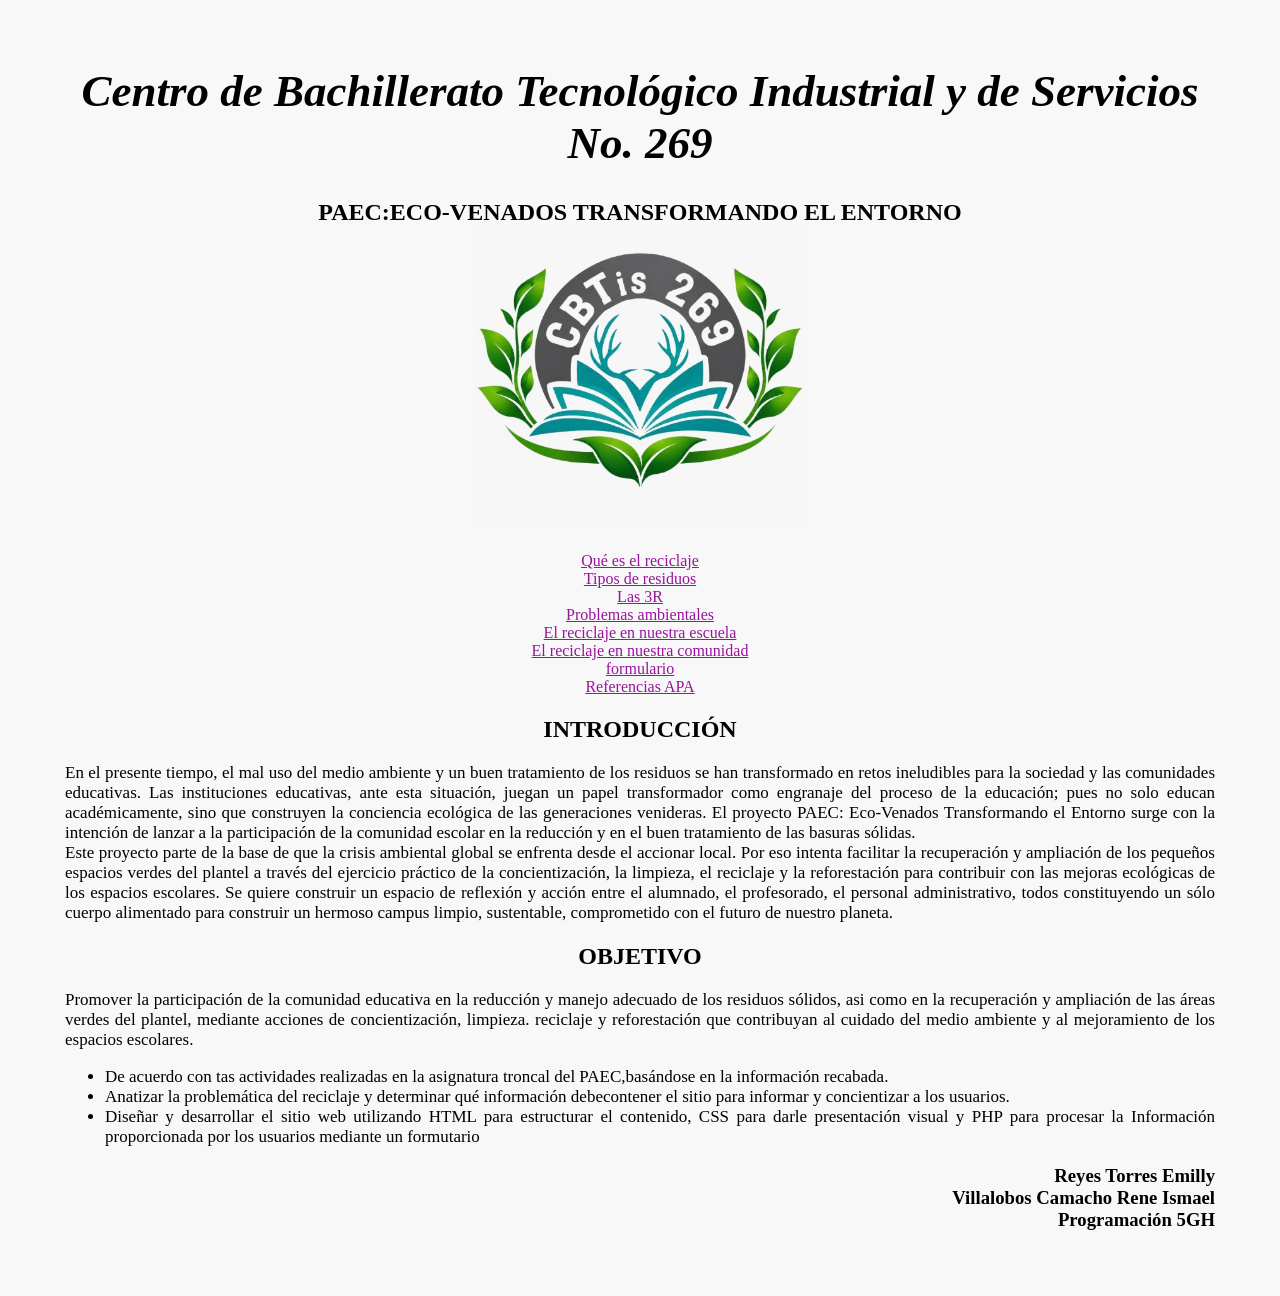
<file: index.html>
<!DOCTYPE html>
<html>
<head>
    <meta charset="UTF-8">
    <title>Document</title>
    <link rel="stylesheet" href="p.css">
</head>
<body>
    <h1>
        Centro de Bachillerato Tecnológico Industrial y de Servicios No. 269<br>
    </h1>
    <h2>
        paec:eco-venados transformando el entorno
        <br>
        <img src="logoypaec.jpeg" alt="Logo del CBTis No.269 y nuestro paec" class="jua">
    </h2>
    <div class="menu">
    <a href="que_es_el_resiclaje.html">Qué es el reciclaje</a><br>
    <a href="tipos_de_residuo.html">Tipos de residuos</a><br>
    <a href="las_3R.html">Las 3R</a><br>
    <a href="problema_ambiental.html">Problemas ambientales</a><br>
    <a href="el_resiclaje_en_nuestara_escuela.html">El reciclaje en nuestra escuela</a><br>
    <a href="el_resiclaje_en_nuestara_comunidad.html">El reciclaje en nuestra comunidad</a><br>
    <a href="https://emy801.github.io/PAEC/formulario.html">formulario</a><br>
    <a href="referencias_APA.html">Referencias APA</a>

    </div>
    <h2>
        introducción
    </h2>
    <p>
        En el presente tiempo, el mal uso del medio ambiente y un buen tratamiento de los residuos se han 
        transformado en retos ineludibles para la sociedad y las comunidades educativas. Las instituciones 
        educativas, ante esta situación, juegan un papel transformador como engranaje del proceso de la 
        educación; pues no solo educan académicamente, sino que construyen la conciencia ecológica de las 
        generaciones venideras. El proyecto PAEC: Eco-Venados Transformando el Entorno surge con la 
        intención de lanzar a la participación de la comunidad escolar en la reducción y en el buen 
        tratamiento de las basuras sólidas.<br>
        Este proyecto parte de la base de que la crisis ambiental global se enfrenta desde el accionar 
        local. Por eso intenta facilitar la recuperación y ampliación de los pequeños espacios verdes 
        del plantel a través del ejercicio práctico de la concientización, la limpieza, el reciclaje y 
        la reforestación para contribuir con las mejoras ecológicas de los espacios escolares. Se quiere 
        construir un espacio de reflexión y acción entre el alumnado, el profesorado, el personal 
        administrativo, todos constituyendo un sólo cuerpo alimentado para construir un hermoso campus 
        limpio, sustentable, comprometido con el futuro de nuestro planeta.
    </p>
    <h2>
        objetivo
    </h2>
    <p>
       Promover la participación de la comunidad educativa en la reducción y 
       manejo adecuado de los residuos sólidos, asi como en la recuperación y ampliación
       de las áreas verdes del plantel, mediante acciones de concientización, limpieza.
       reciclaje y reforestación que contribuyan al cuidado del medio ambiente y al
       mejoramiento de los espacios escolares.
       <ul>
        <li>De acuerdo con tas actividades realizadas en la asignatura troncal del PAEC,basándose en la 
            información recabada.</li>
        <li>Anatizar la problemática del reciclaje y determinar qué información debecontener el sitio para 
            informar y concientizar a los usuarios.</li>
        <li>Diseñar y desarrollar el sitio web utilizando HTML para estructurar el 
            contenido, CSS para darle presentación visual y PHP para procesar la
            Información proporcionada por los usuarios mediante un formutario</li>
       </ul>
    </p>

    <h3>
        reyes torres emilly<br>
        villalobos camacho rene ismael<br>
        programación 5GH
    </h3>
</body>
</html>
</file>
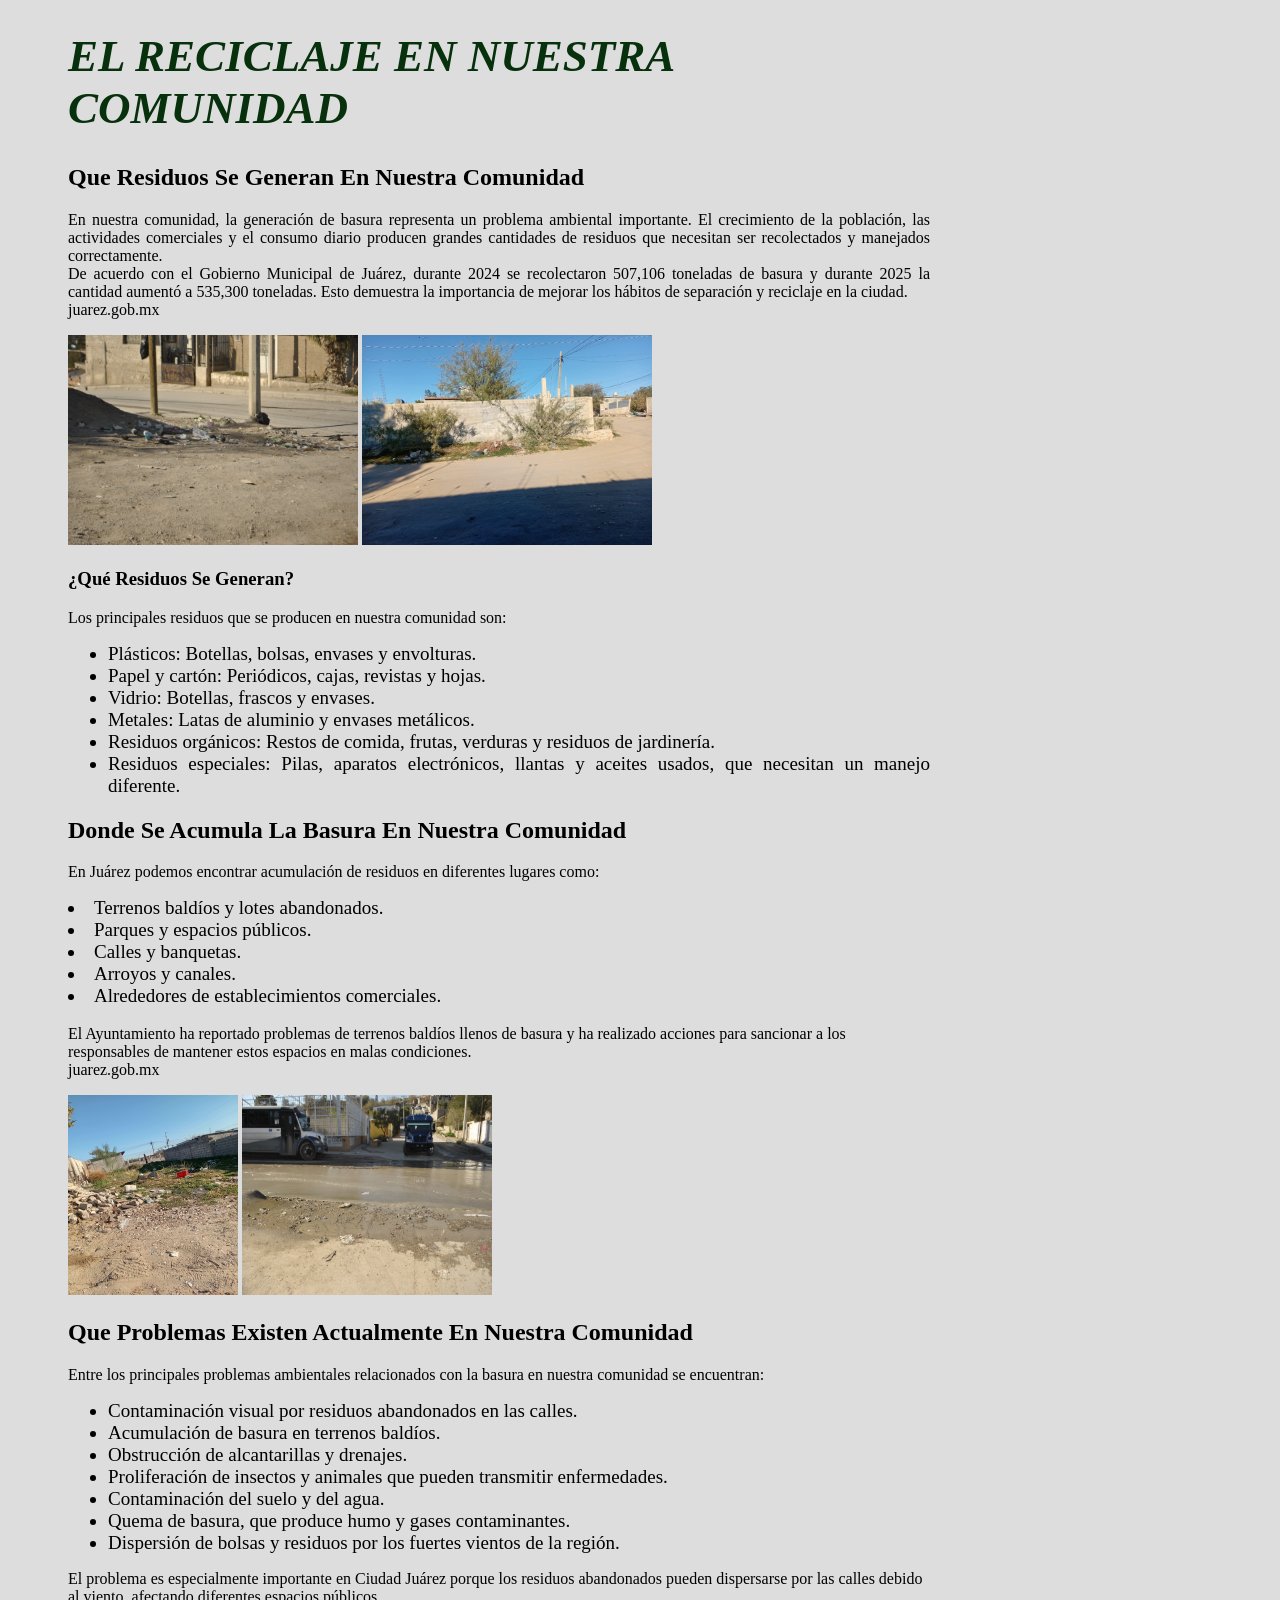
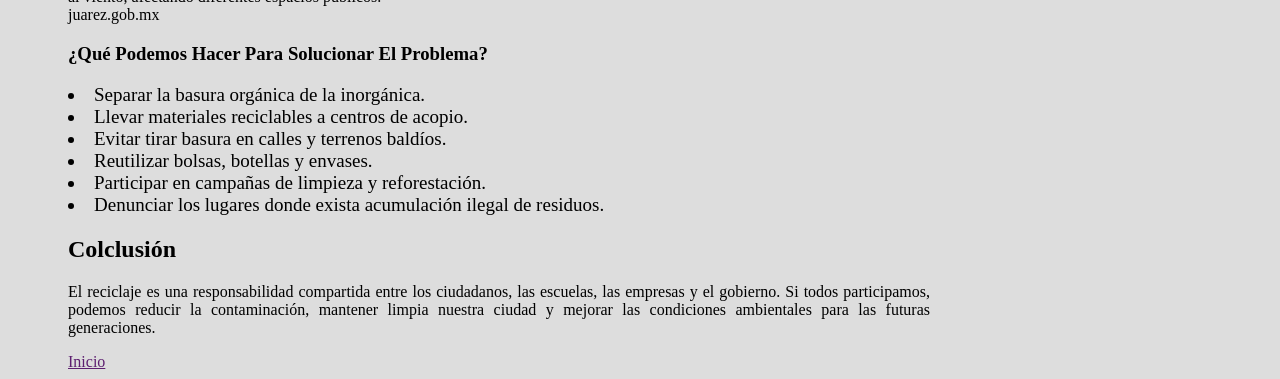
<file: el_resiclaje_en_nuestara_comunidad.html>
<!DOCTYPE html>
<html>
<head>
    <meta charset="UTF-8">
    <title>Document</title>
    <link rel="stylesheet" href="est.css">
</head>
<body>
    <h1>
        el reciclaje en nuestra comunidad
    </h1>
    <h2>
        que residuos se generan en nuestra comunidad
    </h2>
    <p>
        En nuestra comunidad, la generación de basura representa un problema ambiental 
        importante. El crecimiento de la población, las actividades comerciales y el 
        consumo diario producen grandes cantidades de residuos que necesitan ser 
        recolectados y manejados correctamente.<br>
        De acuerdo con el Gobierno Municipal de Juárez, durante 2024 se recolectaron 507,106 
        toneladas de basura y durante 2025 la cantidad aumentó a 535,300 toneladas. Esto 
        demuestra la importancia de mejorar los hábitos de separación y reciclaje en la ciudad. <br>
        juarez.gob.mx
    </p>
    <img src="esquina de rene.jpeg" alt="una esquina alado de una calle con basura" class="rene">
    <img src="esquina.jpeg" alt="una esquina alado de mi casa anapra" class="esquina">
    <h3>
        ¿Qué residuos se generan?
    </h3>
    <p>Los principales residuos que se producen en nuestra comunidad son:</p>
    <ul>
    <li>Plásticos: Botellas, bolsas, envases y envolturas. </li>
    <li>Papel y cartón: Periódicos, cajas, revistas y hojas. </li>
    <li>Vidrio: Botellas, frascos y envases. </li>
    <li>Metales: Latas de aluminio y envases metálicos. </li>
    <li>Residuos orgánicos: Restos de comida, frutas, verduras y residuos de jardinería. </li>
    <li>Residuos especiales: Pilas, aparatos electrónicos, llantas y aceites usados, que 
        necesitan un manejo diferente. </li>
    </ul>
    <h2>
        donde se acumula la basura en nuestra comunidad
    </h2>
    <p>En Juárez podemos encontrar acumulación de residuos en diferentes lugares como:
    <li>Terrenos baldíos y lotes abandonados. </li>
    <li>Parques y espacios públicos. </li>
    <li>Calles y banquetas. </li>
    <li>Arroyos y canales. </li>
    <li>Alrededores de establecimientos comerciales. </li><br>
    El Ayuntamiento ha reportado problemas de terrenos baldíos llenos de basura y ha 
    realizado acciones para sancionar a los responsables de mantener estos espacios en malas 
    condiciones.<br> 
    juarez.gob.mx</p>
    <img src="terreno baldio.jpeg" alt="un terreno valdio que tiene mucha basura por las calles de anapra" class="terrenoconbasura">
    <img src="calle por comunitario.jpeg" alt="calle que pasa por un parque llena de agua" class="callecomunitario">
    <h2>
        que problemas existen actualmente en nuestra comunidad
    </h2>
    <p>Entre los principales problemas ambientales relacionados con la basura en nuestra comunidad 
        se encuentran:
<ul>
<li>Contaminación visual por residuos abandonados en las calles. </li>
<li>Acumulación de basura en terrenos baldíos. </li>
<li>Obstrucción de alcantarillas y drenajes. </li>
<li>Proliferación de insectos y animales que pueden transmitir enfermedades. </li>
<li>Contaminación del suelo y del agua. </li>
<li>Quema de basura, que produce humo y gases contaminantes. </li>
<li>Dispersión de bolsas y residuos por los fuertes vientos de la región. </li>
</ul>
El problema es especialmente importante en Ciudad Juárez porque los residuos abandonados pueden 
dispersarse por las calles debido al viento, afectando diferentes espacios públicos. <br>
juarez.gob.mx</p>
<h3> ¿Qué podemos hacer para solucionar el problema?</h3>
<li>Separar la basura orgánica de la inorgánica. </li>
<li>Llevar materiales reciclables a centros de acopio. </li>
<li>Evitar tirar basura en calles y terrenos baldíos. </li>
<li>Reutilizar bolsas, botellas y envases. </li>
<li>Participar en campañas de limpieza y reforestación. </li>
<li>Denunciar los lugares donde exista acumulación ilegal de residuos. </li>
</ul>
<h2>
    colclusión
</h2>
    <p>
        El reciclaje es una responsabilidad compartida entre los ciudadanos, las escuelas, 
        las empresas y el gobierno. Si todos participamos, podemos reducir la contaminación, 
        mantener limpia nuestra ciudad y mejorar las condiciones ambientales para las futuras 
        generaciones.
    </p>
<a href="index.html">Inicio</a>
</body>
</html>
</file>
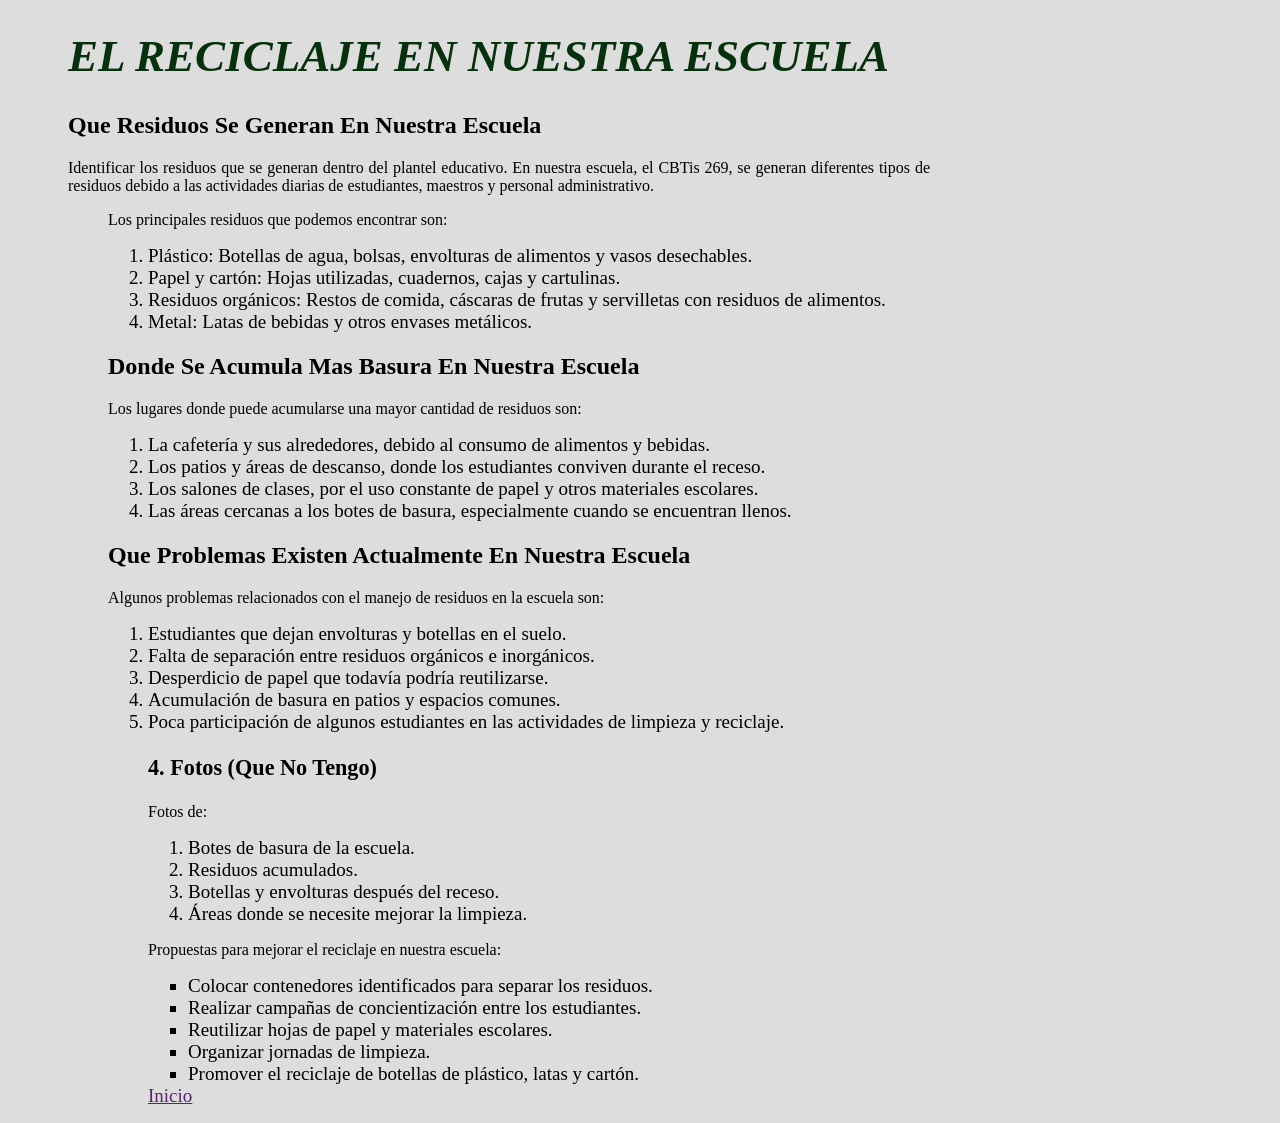
<file: el_resiclaje_en_nuestara_escuela.html>
<!DOCTYPE html>
<html>
<head>
    <meta charset="UTF-8">
    <title>Document</title>
    <link rel="stylesheet" href="est.css">
</head>
<body>
    <h1>
        el reciclaje en nuestra escuela
    </h1>
    <h2>
        que residuos se generan en nuestra escuela
    </h2>
    <p>
    Identificar los residuos que se generan dentro del plantel educativo.
    En nuestra escuela, el CBTis 269, se generan diferentes tipos de residuos debido a las actividades diarias de estudiantes, maestros y personal administrativo.
    </p>
    <ul>
    <p>Los principales residuos que podemos encontrar son:</p>
    <ol>
        <li>Plástico: Botellas de agua, bolsas, envolturas de alimentos y vasos desechables.</li>
        <li>Papel y cartón: Hojas utilizadas, cuadernos, cajas y cartulinas.</li>
        <li>Residuos orgánicos: Restos de comida, cáscaras de frutas y servilletas con residuos de alimentos.</li>
        <li>Metal: Latas de bebidas y otros envases metálicos.</li>
    </ol>
    <h2>
        donde se acumula mas basura en nuestra escuela
    </h2>
        <p>Los lugares donde puede acumularse una mayor cantidad de residuos son:</p>
        <ol>
    <li>La cafetería y sus alrededores, debido al consumo de alimentos y bebidas. </li>
    <li>Los patios y áreas de descanso, donde los estudiantes conviven durante el receso. </li>
    <li>Los salones de clases, por el uso constante de papel y otros materiales escolares. </li>
    <li>Las áreas cercanas a los botes de basura, especialmente cuando se encuentran llenos. </li>
    </ol>
    <h2>
        que problemas existen actualmente en nuestra escuela
    </h2>

<p>Algunos problemas relacionados con el manejo de residuos en la escuela son:</p>
<ol>
<li>Estudiantes que dejan envolturas y botellas en el suelo. </li>
<li>Falta de separación entre residuos orgánicos e inorgánicos. </li>
<li>Desperdicio de papel que todavía podría reutilizarse. </li>
<li>Acumulación de basura en patios y espacios comunes. </li>
<li>Poca participación de algunos estudiantes en las actividades de limpieza y reciclaje. </li>
<h3>
    4. Fotos (que no tengo)
</h3>
<ul>
</ul>
<p>Fotos de:</p>
<ol>
<li>Botes de basura de la escuela. </li>
<li>Residuos acumulados. </li>
<li>Botellas y envolturas después del receso. </li>
<li>Áreas donde se necesite mejorar la limpieza. </li>
</ol>
<p>Propuestas para mejorar el reciclaje en nuestra escuela:</p>
<ul>
<li>Colocar contenedores identificados para separar los residuos. </li>
<li>Realizar campañas de concientización entre los estudiantes. </li>
<li>Reutilizar hojas de papel y materiales escolares. </li>
<li>Organizar jornadas de limpieza. </li>
<li>Promover el reciclaje de botellas de plástico, latas y cartón. </li>
</ul>
<a href="index.html">Inicio</a>
</body>
</html>
</file>
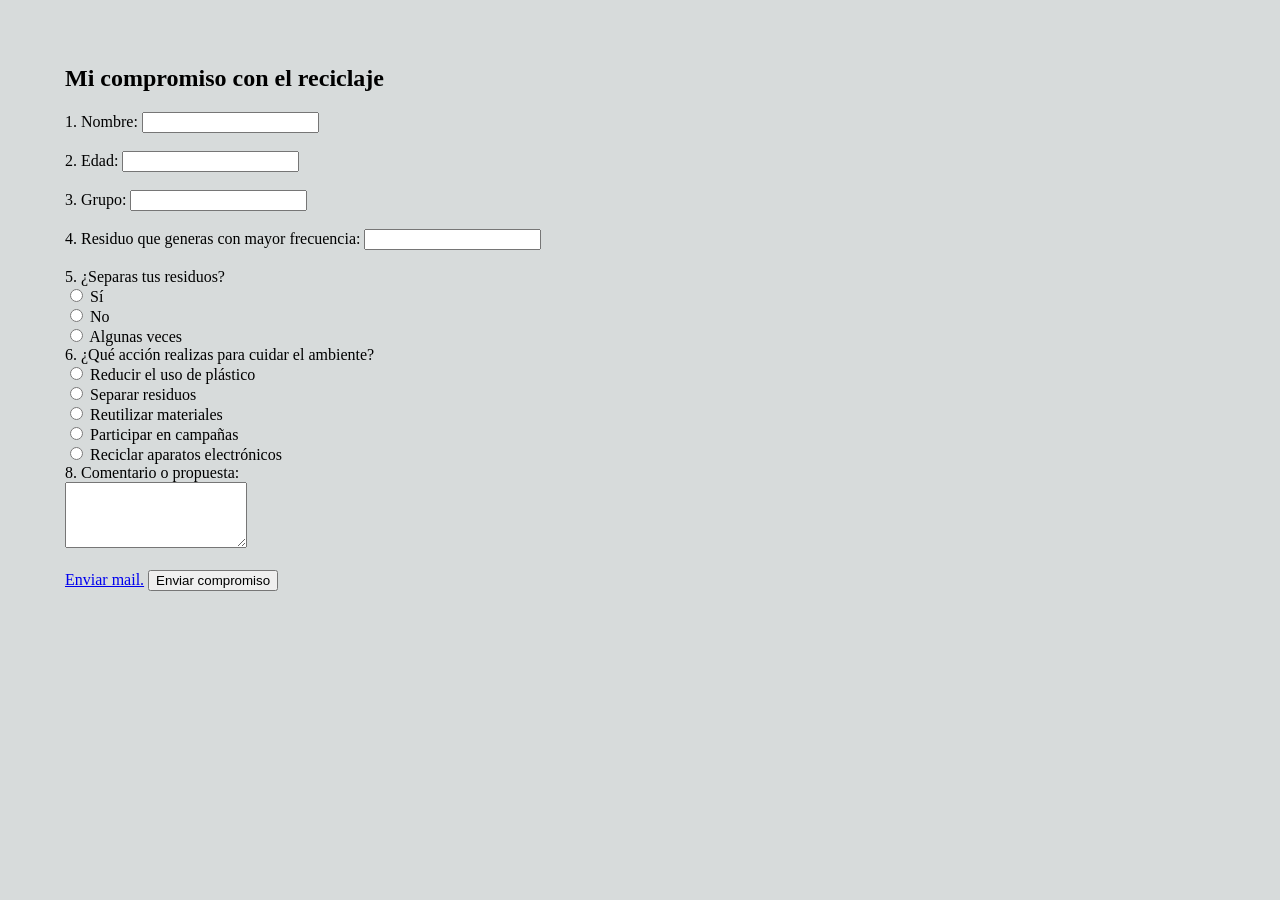
<file: formulario.HTML>
<!DOCTYPE html>
<html lang="es">
<head>
    <meta charset="UTF-8">
    <meta name="viewport" content="width=device-width, initial-scale=1.0">
    <title>Mi compromiso con el reciclaje - Formulario</title>
    <link rel="stylesheet" href="r.css">
</head>
<body>
    <main>
        <section class="form-container">
            <h1>Mi compromiso con el reciclaje</h1>
            <form action="resultado.php" method="POST">
                
                <label for="nombre">1. Nombre:</label>
                <input type="text" id="nombre" name="nombre" required><br><br>

                <label for="edad">2. Edad:</label>
                <input type="number" id="edad" name="edad" required><br><br>

                <label for="grupo">3. Grupo:</label>
                <input type="text" id="grupo" name="grupo" required><br><br>

                <label for="residuo_frecuente">4. Residuo que generas con mayor frecuencia:</label>
                <input type="text" id="residuo_frecuente" name="residuo_frecuente" required><br><br>

                <label>5. ¿Separas tus residuos?</label>
                <div class="radio-group">
                    <input type="radio" id="sep_si" name="separas" value="Sí" required> <label for="sep_si">Sí</label><br>
                    <input type="radio" id="sep_no" name="separas" value="No"> <label for="sep_no">No</label><br>
                    <input type="radio" id="sep_algunas" name="separas" value="Algunas veces"> <label for="sep_algunas">Algunas veces</label>
                </div>

                <label>6. ¿Qué acción realizas para cuidar el ambiente?</label>
                <div class="radio-group">
                    <input type="radio" id="accion_1" name="accion" value="Reducir el uso de plástico" required> <label for="accion_1">Reducir el uso de plástico</label><br>
                    <input type="radio" id="accion_2" name="accion" value="Separar residuos"> <label for="accion_2">Separar residuos</label><br>
                    <input type="radio" id="accion_3" name="accion" value="Reutilizar materiales"> <label for="accion_3">Reutilizar materiales</label><br>
                    <input type="radio" id="accion_4" name="accion" value="Participar en campañas"> <label for="accion_4">Participar en campañas</label><br>
                    <input type="radio" id="accion_5" name="accion" value="Reciclar aparatos electrónicos"> <label for="accion_5">Reciclar aparatos electrónicos</label>
                </div>

                <label for="comentario">8. Comentario o propuesta:</label><br>
                <textarea id="comentario" name="comentario" rows="4"></textarea><br><br>

                
                <a href="mailto:lilithtere@gmail.com">Enviar mail.</a> 
                
                <button type="submit" class="btn-enviar">Enviar compromiso</button>
                
            </form>
        </section>
    </main>
    
</body>
</html>
</file>
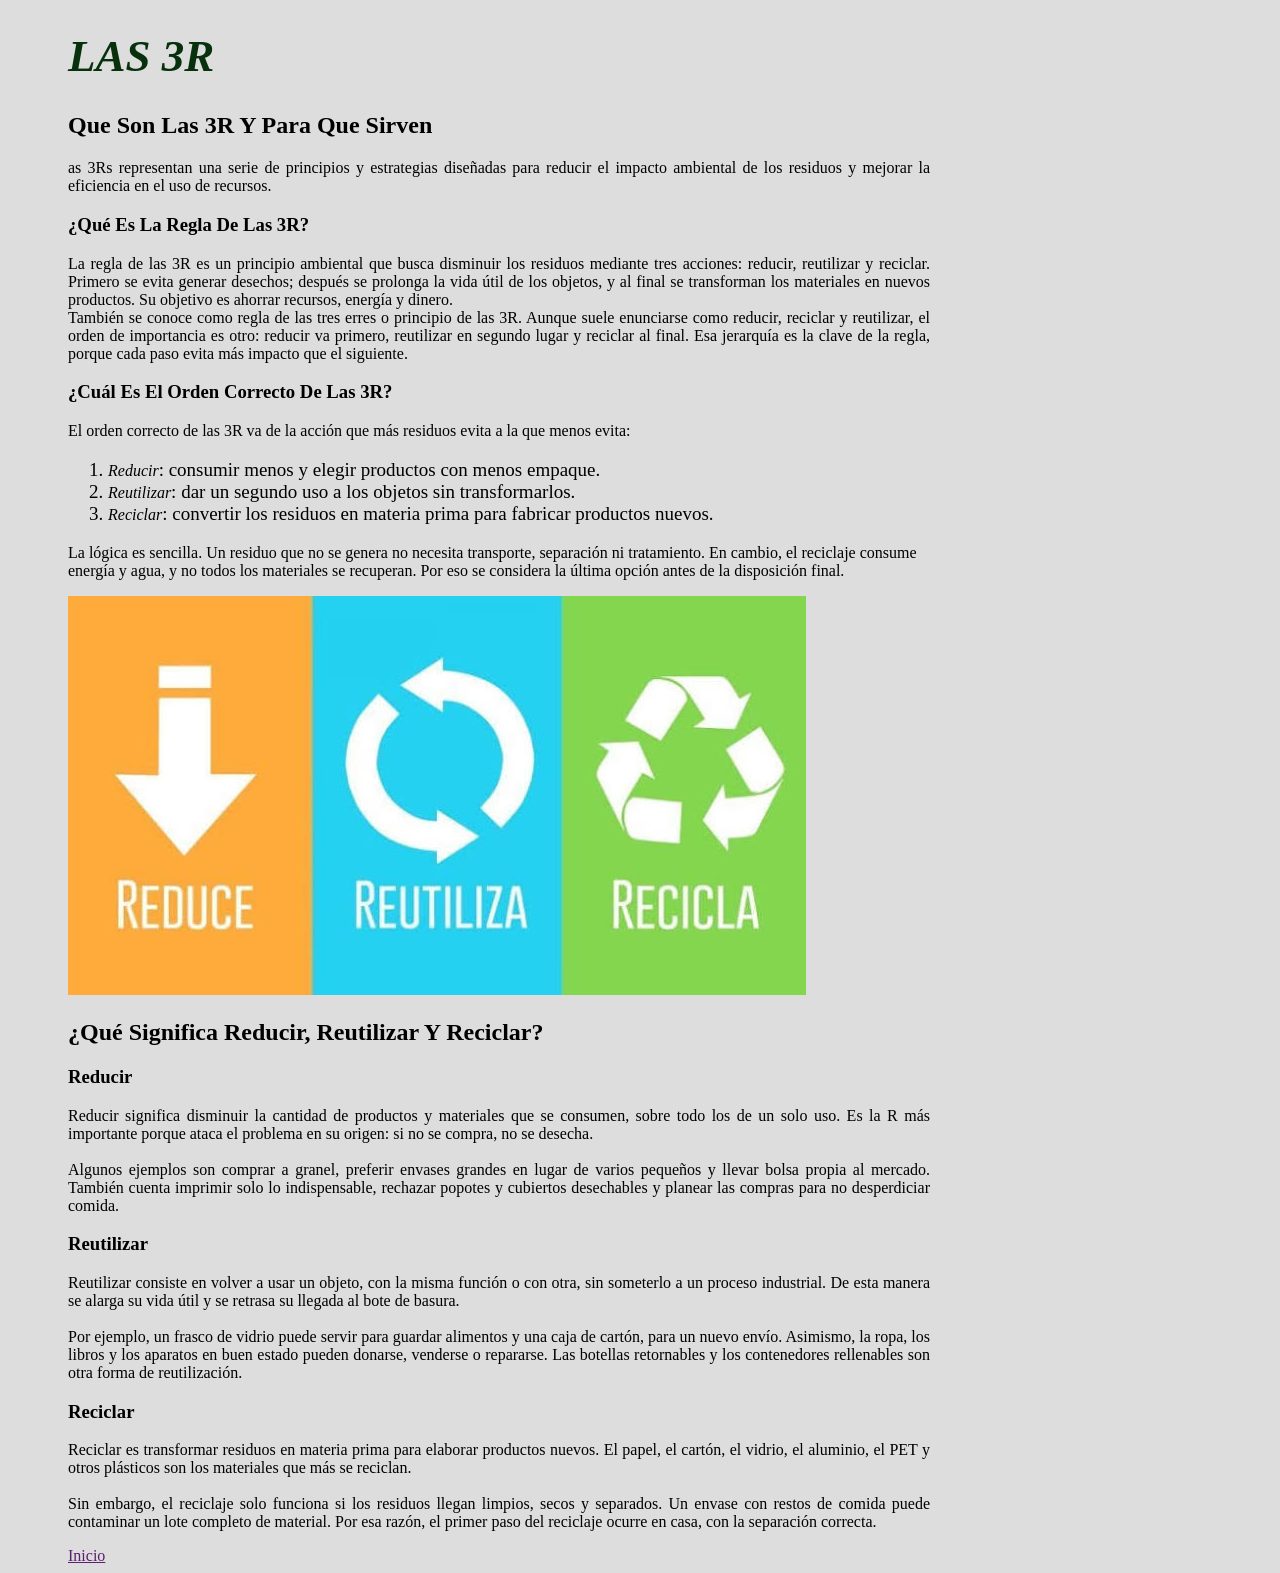
<file: las_3R.html>
<!DOCTYPE html>
<html>
<head>
    <meta charset="UTF-8">
    <title>Document</title>
    <link rel="stylesheet" href="est.css">
</head>
<body>
    <h1>
        las 3R
    </h1>
    <h2>
        que son las 3R y para que sirven
    </h2>
    <p>
        as 3Rs representan una serie de principios y estrategias diseñadas para reducir el impacto ambiental 
        de los residuos y mejorar la eficiencia en el uso de recursos.
    </p>
    <h3>¿Qué es la regla de las 3R?</h3>
    <p>
        La regla de las 3R es un principio ambiental que busca disminuir los residuos mediante tres 
        acciones: reducir, reutilizar y reciclar. Primero se evita generar desechos; después se prolonga 
        la vida útil de los objetos, y al final se transforman los materiales en nuevos productos. Su 
        objetivo es ahorrar recursos, energía y dinero.<br>También se conoce como regla de las tres 
        erres o principio de las 3R. Aunque suele enunciarse como reducir, reciclar y reutilizar, el 
        orden de importancia es otro: reducir va primero, reutilizar en segundo lugar y reciclar al 
        final. Esa jerarquía es la clave de la regla, porque cada paso evita más impacto que el siguiente.</p>
    <h3>¿Cuál es el orden correcto de las 3R? </h3>
    <p>
        El orden correcto de las 3R va de la acción que más residuos evita a la que menos evita:<br>
        <ol>
            <li><em>Reducir</em>: consumir menos y elegir productos con menos empaque.<br></li>
            <li><em>Reutilizar</em>: dar un segundo uso a los objetos sin transformarlos.<br></li>
            <li><em>Reciclar</em>: convertir los residuos en materia prima para fabricar productos nuevos.<br></li>
        </ol>
        La lógica es sencilla. Un residuo que no se genera no necesita transporte, separación ni tratamiento. 
        En cambio, el reciclaje consume energía y agua, y no todos los materiales se recuperan. Por eso se 
        considera la última opción antes de la disposición final.
    </p>
    <img src="las 3r.jfif" alt="las 3r" class="rrr">
    <h2>
        ¿Qué significa reducir, reutilizar y reciclar?
    </h2>
    <h3>
        reducir
    </h3>
    <p>
        Reducir significa disminuir la cantidad de productos y materiales que se consumen, sobre todo 
        los de un solo uso. Es la R más importante porque ataca el problema en su origen: si no se compra, 
        no se desecha.<br><br>Algunos ejemplos son comprar a granel, preferir envases grandes en lugar de 
        varios pequeños y llevar bolsa propia al mercado. También cuenta imprimir solo lo indispensable, 
        rechazar popotes y cubiertos desechables y planear las compras para no desperdiciar comida.
    </p>
    <h3>
        reutilizar
    </h3>
    <p>
        Reutilizar consiste en volver a usar un objeto, con la misma función o con otra, sin someterlo 
        a un proceso industrial. De esta manera se alarga su vida útil y se retrasa su llegada al bote 
        de basura.<br><br>Por ejemplo, un frasco de vidrio puede servir para guardar alimentos y una 
        caja de cartón, para un nuevo envío. Asimismo, la ropa, los libros y los aparatos en buen 
        estado pueden donarse, venderse o repararse. Las botellas retornables y los contenedores 
        rellenables son otra forma de reutilización.
    </p>
    <h3>
        reciclar
    </h3>
    <p>
        Reciclar es transformar residuos en materia prima para elaborar productos nuevos. El papel, 
        el cartón, el vidrio, el aluminio, el PET y otros plásticos son los materiales que más se 
        reciclan.<br><br>Sin embargo, el reciclaje solo funciona si los residuos llegan limpios, secos y 
        separados. Un envase con restos de comida puede contaminar un lote completo de material. 
        Por esa razón, el primer paso del reciclaje ocurre en casa, con la separación correcta.
    </p>
    <a href="index.html">Inicio</a>
</body>
</html>
</file>
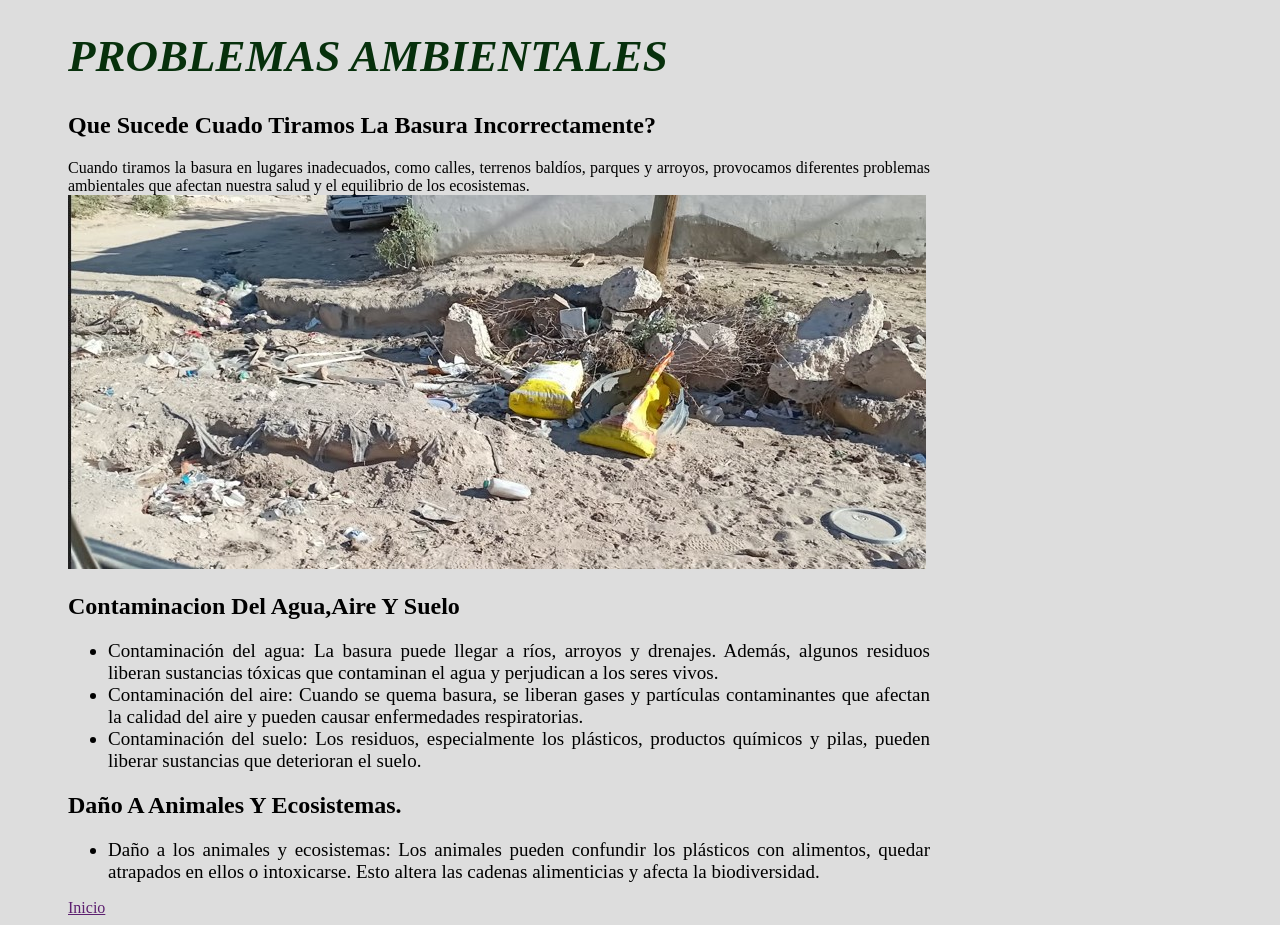
<file: problema_ambiental.html>
<!DOCTYPE html>
<html>
<head>
    <meta charset="UTF-8">
    <title>Document</title>
    <link rel="stylesheet" href="est.css">
</head>
<body>
    <h1>
        problemas ambientales
    </h1>
    <h2>
        que sucede cuado tiramos la basura incorrectamente?
    </h2>
    <p>
        Cuando tiramos la basura en lugares inadecuados, como calles, terrenos baldíos, parques 
        y arroyos, provocamos diferentes problemas ambientales que afectan nuestra salud y el 
        equilibrio de los ecosistemas.<br>
        <img src="nose.jpg" alt="foto de basura en la calle frente de una esucuela">
    </p>
    <h2>
        contaminacion del agua,aire y suelo
    </h2>
    <ul>
            <li>
                Contaminación del agua: La basura puede llegar a ríos, arroyos y drenajes. Además, 
                algunos residuos liberan sustancias tóxicas que contaminan el agua y perjudican a los 
                seres vivos.
            </li>
            <li>
                Contaminación del aire: Cuando se quema basura, se liberan gases y partículas 
                contaminantes que afectan la calidad del aire y pueden causar enfermedades respiratorias.</li>
            <li>
                Contaminación del suelo: Los residuos, especialmente los plásticos, 
                productos químicos y pilas, pueden liberar sustancias que deterioran el suelo.
            </li>
    </ul>
    <h2>
        daño a animales y ecosistemas.
    </h2>
    <ul>
            <li>
               Daño a los animales y ecosistemas: Los animales pueden confundir los plásticos con 
               alimentos, quedar atrapados en ellos o intoxicarse. Esto altera las cadenas alimenticias 
               y afecta la biodiversidad.
            </li>
    </ul>
    <a href="index.html">Inicio</a>
</body>
</html>
</file>
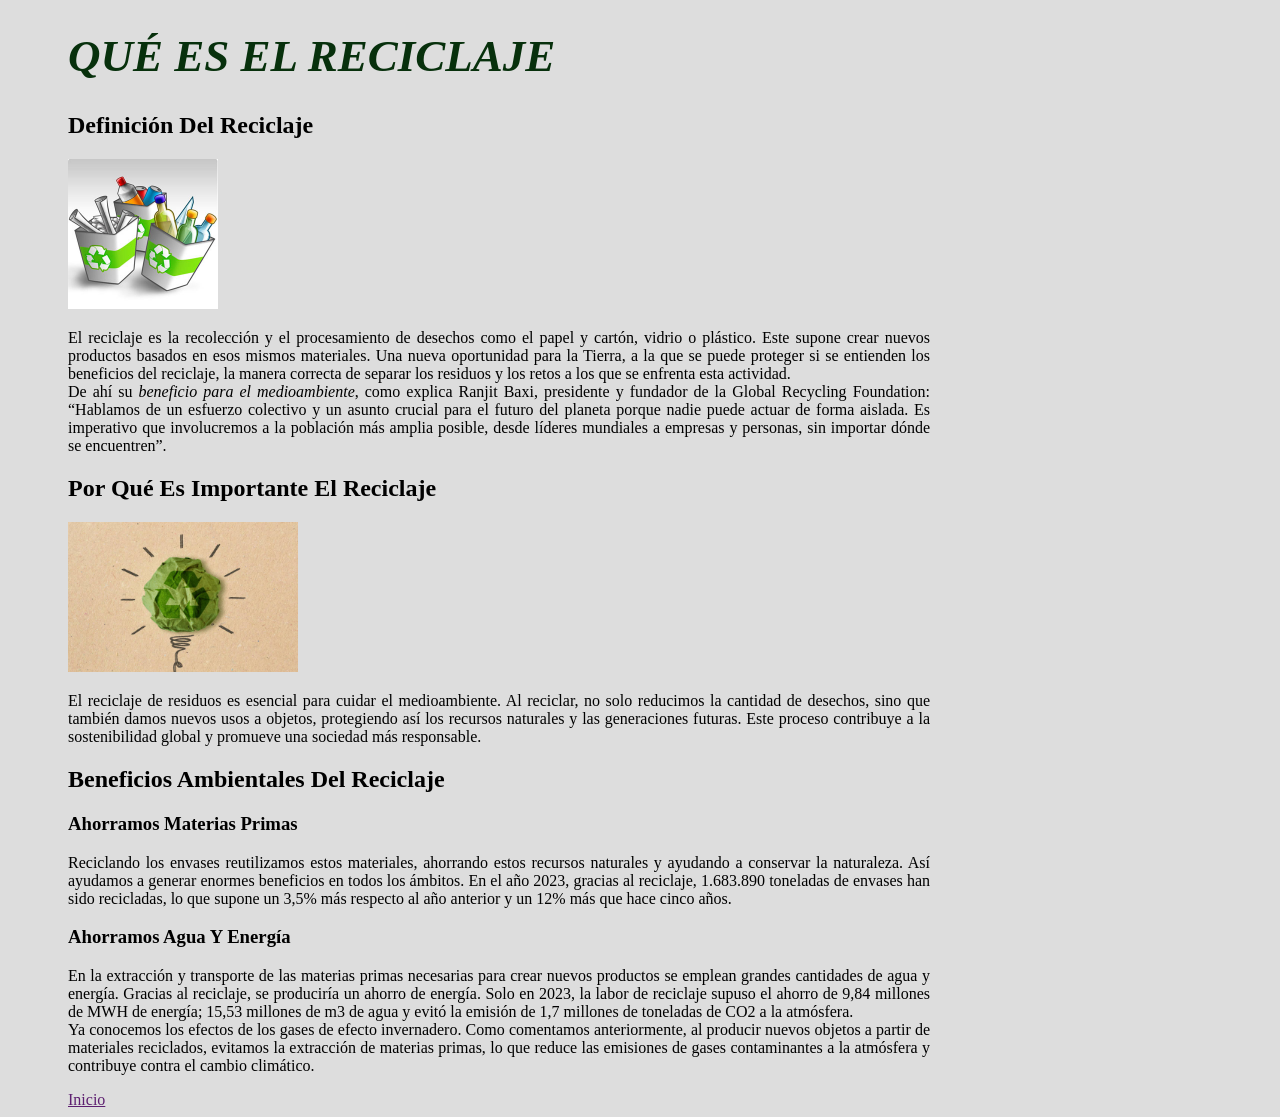
<file: que_es_el_resiclaje.html>
<!DOCTYPE html>
<html>
<head>
    <meta charset="UTF-8">
    <title>Document</title>
    <link rel="stylesheet" href="est.css">
</head>
<body>
    <h1>
        qué es el reciclaje
    </h1>
    <h2>
        definición del reciclaje
    </h2>
    <img src="foto-intro.jpg" alt="una foto de el resiclaje" class = 'senor'>
    <p>
        El reciclaje es la recolección y el procesamiento de desechos como el papel y cartón, vidrio 
        o plástico. Este supone crear nuevos productos basados en esos mismos materiales. Una nueva 
        oportunidad para la Tierra, a la que se puede proteger si se entienden los beneficios del 
        reciclaje, la manera correcta de separar los residuos y los retos a los que se enfrenta esta 
        actividad.<br>
        De ahí su <em>beneficio para el medioambiente</em>, como explica Ranjit Baxi, presidente y fundador de 
        la Global Recycling Foundation: “Hablamos de un esfuerzo colectivo y un asunto crucial para 
        el futuro del planeta porque nadie puede actuar de forma aislada. Es imperativo que 
        involucremos a la población más amplia posible, desde líderes mundiales a empresas y personas, 
        sin importar dónde se encuentren”.
    </p>
    <h2>
        por qué es importante el reciclaje
    </h2>
    
    <img src="resicla.jpg" alt="foto de las 3r" class = 'sor'>
    <p>
        El reciclaje de residuos es esencial para cuidar el medioambiente. Al reciclar, no solo 
        reducimos la cantidad de desechos, sino que también damos nuevos usos a objetos, protegiendo 
        así los recursos naturales y las generaciones futuras. Este proceso contribuye a la 
        sostenibilidad global y promueve una sociedad más responsable.
    </p>
    <h2>
        Beneficios ambientales del reciclaje 
    </h2>
    <h3>
        Ahorramos materias primas 
    </h3>
    <p>
        Reciclando los envases reutilizamos estos materiales, ahorrando estos recursos naturales y 
        ayudando a conservar la naturaleza. Así ayudamos a generar enormes beneficios en todos los 
        ámbitos.  En el año 2023, gracias al reciclaje, 1.683.890 toneladas de envases han sido 
        recicladas, lo que supone un 3,5% más respecto al año anterior y un 12% más que hace cinco años.
    </p>
    <h3>
        Ahorramos agua y energía 
    </h3>
    <p>
        En la extracción y transporte de las materias primas necesarias para crear nuevos productos se 
        emplean grandes cantidades de agua y energía. Gracias al reciclaje, se produciría un ahorro de 
        energía. Solo en 2023, la labor de reciclaje supuso el ahorro de 9,84 millones de MWH de energía;
        15,53 millones de m3 de agua y evitó la emisión de 1,7 millones de toneladas de CO2 a la 
        atmósfera. <br>
        Ya conocemos los efectos de los gases de efecto invernadero. Como comentamos anteriormente, al 
        producir nuevos objetos a partir de materiales reciclados, evitamos la extracción de materias 
        primas, lo que reduce las emisiones de gases contaminantes a la atmósfera y contribuye contra 
        el cambio climático. 
    </p>
    <a href="index.html">Inicio</a>
</body>
</html>
</file>
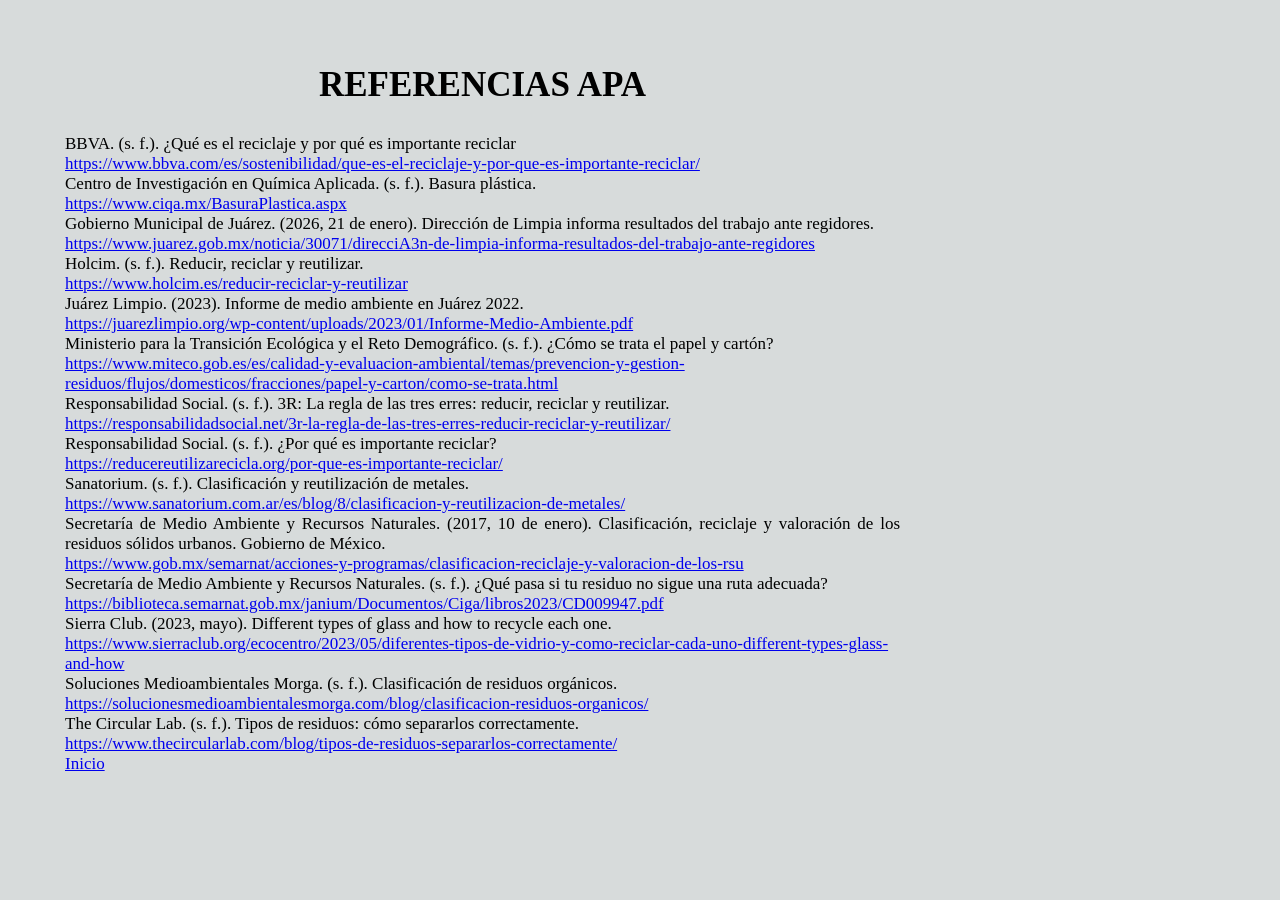
<file: referencias_APA.html>
<!DOCTYPE html>
<html>
<head>
    <meta charset="UTF-8">
    <title>Document</title>
    <link rel="stylesheet" href="r.css">
</head>
<body>
    <h2>
        referencias apa
    </h2>
    <p>
        BBVA. (s. f.). ¿Qué es el reciclaje y por qué es importante reciclar
        <a href="https://www.bbva.com/es/sostenibilidad/que-es-el-reciclaje-y-por-que-es-importante-reciclar/"><br>https://www.bbva.com/es/sostenibilidad/que-es-el-reciclaje-y-por-que-es-importante-reciclar/ </a><br>
        Centro de Investigación en Química Aplicada. (s. f.). Basura plástica. 
        <a href="https://www.ciqa.mx/BasuraPlastica.aspx"><br>https://www.ciqa.mx/BasuraPlastica.aspx</a><br>
        Gobierno Municipal de Juárez. (2026, 21 de enero). Dirección de Limpia informa resultados del trabajo ante regidores. 
        <a href="https://www.juarez.gob.mx/noticia/30071/direcciA3n-de-limpia-informa-resultados-del-trabajo-ante-regidores"><br>https://www.juarez.gob.mx/noticia/30071/direcciA3n-de-limpia-informa-resultados-del-trabajo-ante-regidores</a><br>
        Holcim. (s. f.). Reducir, reciclar y reutilizar. 
        <a href="https://www.holcim.es/reducir-reciclar-y-reutilizar"><br>https://www.holcim.es/reducir-reciclar-y-reutilizar</a><br>
        Juárez Limpio. (2023). Informe de medio ambiente en Juárez 2022. 
        <a href="https://juarezlimpio.org/wp-content/uploads/2023/01/Informe-Medio-Ambiente.pdf"><br>https://juarezlimpio.org/wp-content/uploads/2023/01/Informe-Medio-Ambiente.pdf</a><br>
        Ministerio para la Transición Ecológica y el Reto Demográfico. (s. f.). ¿Cómo se trata el papel y cartón? 
        <a href="https://www.miteco.gob.es/es/calidad-y-evaluacion-ambiental/temas/prevencion-y-gestion-residuos/flujos/domesticos/fracciones/papel-y-carton/como-se-trata.html"><br>https://www.miteco.gob.es/es/calidad-y-evaluacion-ambiental/temas/prevencion-y-gestion-residuos/flujos/domesticos/fracciones/papel-y-carton/como-se-trata.html </a><br>
        Responsabilidad Social. (s. f.). 3R: La regla de las tres erres: reducir, reciclar y reutilizar. 
        <a href="https://responsabilidadsocial.net/3r-la-regla-de-las-tres-erres-reducir-reciclar-y-reutilizar/"><br>https://responsabilidadsocial.net/3r-la-regla-de-las-tres-erres-reducir-reciclar-y-reutilizar/</a><br>
        Responsabilidad Social. (s. f.). ¿Por qué es importante reciclar? 
        <a href="https://reducereutilizarecicla.org/por-que-es-importante-reciclar/"><br>https://reducereutilizarecicla.org/por-que-es-importante-reciclar/ </a><br>
        Sanatorium. (s. f.). Clasificación y reutilización de metales. 
        <a href="https://www.sanatorium.com.ar/es/blog/8/clasificacion-y-reutilizacion-de-metales/"><br>https://www.sanatorium.com.ar/es/blog/8/clasificacion-y-reutilizacion-de-metales/</a><br>
        Secretaría de Medio Ambiente y Recursos Naturales. (2017, 10 de enero). Clasificación, reciclaje y valoración de los residuos sólidos urbanos. Gobierno de México. 
        <a href="https://www.gob.mx/semarnat/acciones-y-programas/clasificacion-reciclaje-y-valoracion-de-los-rsu"><br>https://www.gob.mx/semarnat/acciones-y-programas/clasificacion-reciclaje-y-valoracion-de-los-rsu</a><br>
        Secretaría de Medio Ambiente y Recursos Naturales. (s. f.). ¿Qué pasa si tu residuo no sigue una ruta adecuada? 
        <a href="https://biblioteca.semarnat.gob.mx/janium/Documentos/Ciga/libros2023/CD009947.pdf"><br>https://biblioteca.semarnat.gob.mx/janium/Documentos/Ciga/libros2023/CD009947.pdf</a><br>
        Sierra Club. (2023, mayo). Different types of glass and how to recycle each one.
        <a href="https://www.sierraclub.org/ecocentro/2023/05/diferentes-tipos-de-vidrio-y-como-reciclar-cada-uno-different-types-glass-and-how"><br>https://www.sierraclub.org/ecocentro/2023/05/diferentes-tipos-de-vidrio-y-como-reciclar-cada-uno-different-types-glass-and-how</a><br>
        Soluciones Medioambientales Morga. (s. f.). Clasificación de residuos orgánicos.
        <a href="https://solucionesmedioambientalesmorga.com/blog/clasificacion-residuos-organicos/"><br>https://solucionesmedioambientalesmorga.com/blog/clasificacion-residuos-organicos/</a><br>
        The Circular Lab. (s. f.). Tipos de residuos: cómo separarlos correctamente. 
        <a href="https://www.thecircularlab.com/blog/tipos-de-residuos-separarlos-correctamente/"><br>https://www.thecircularlab.com/blog/tipos-de-residuos-separarlos-correctamente/</a><br>
  
    <a href="index.html">Inicio</a><br>
    </p>
</body>
</html>
</file>
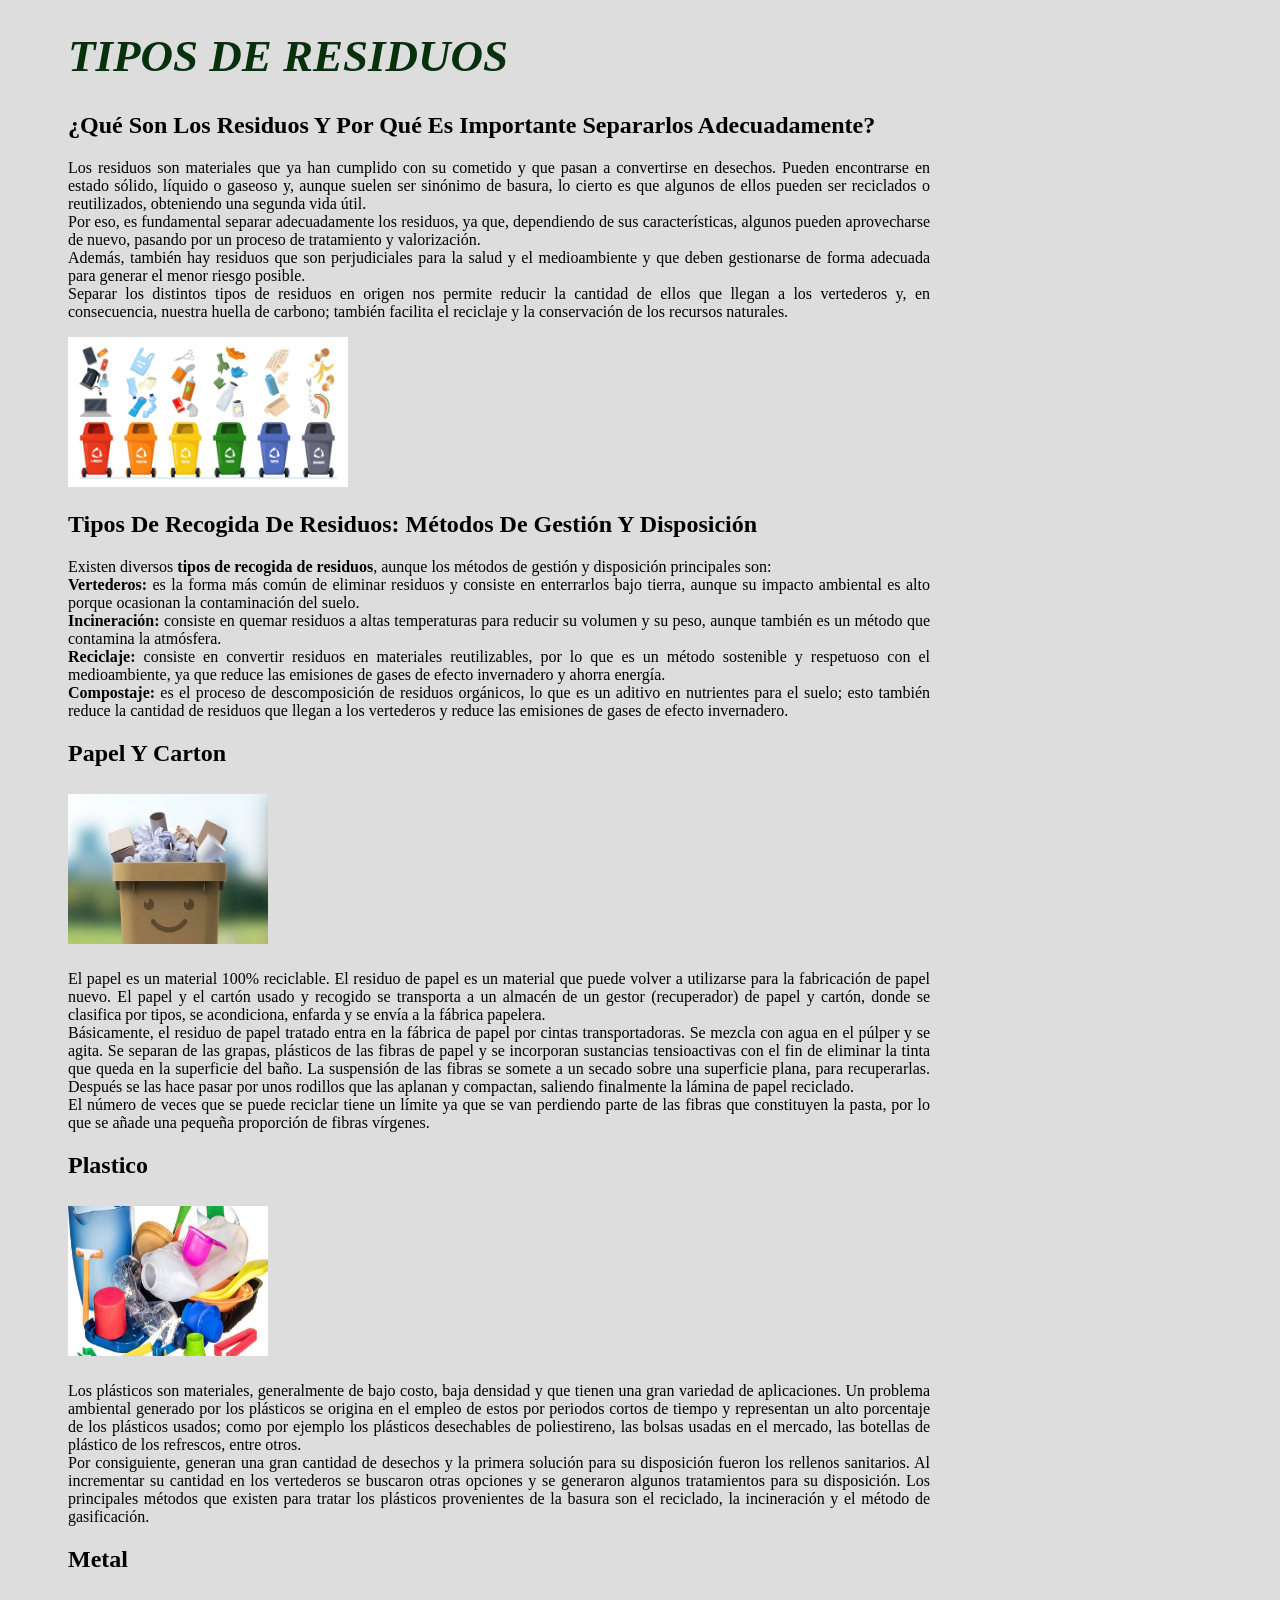
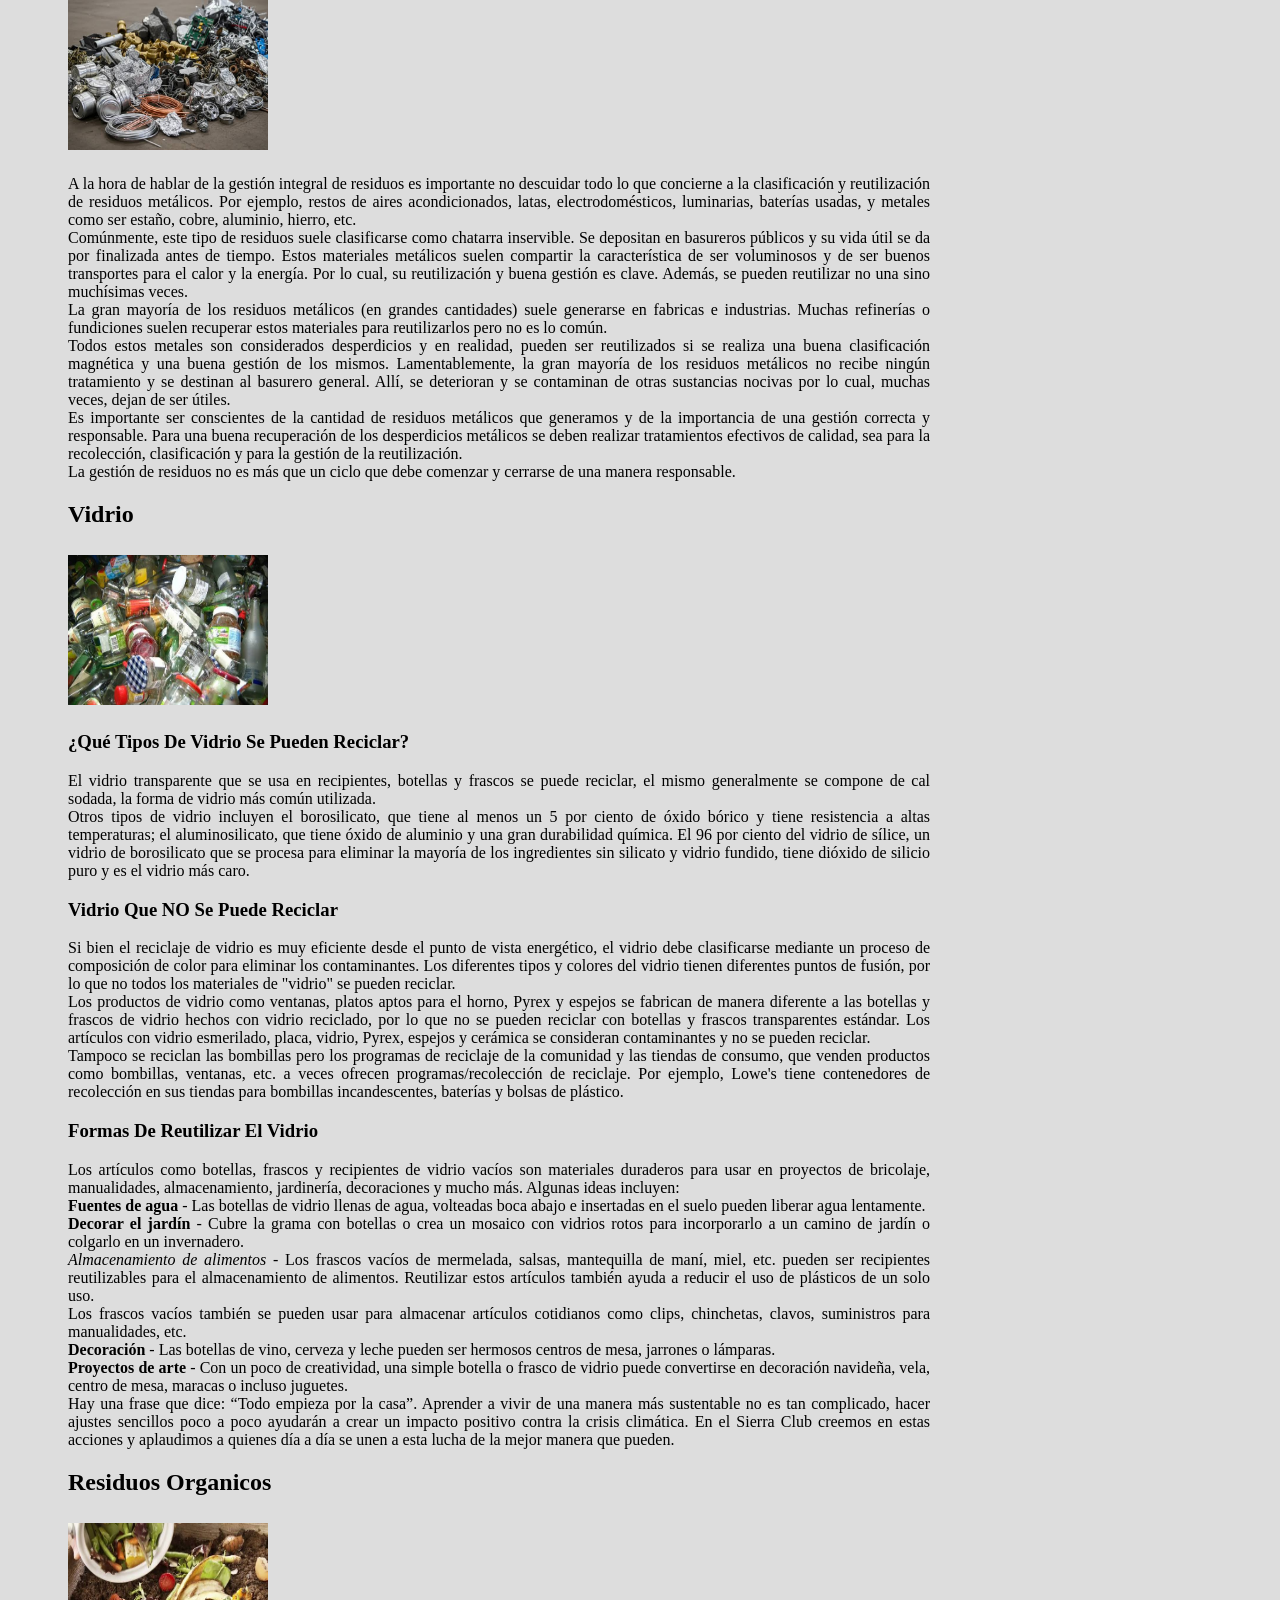
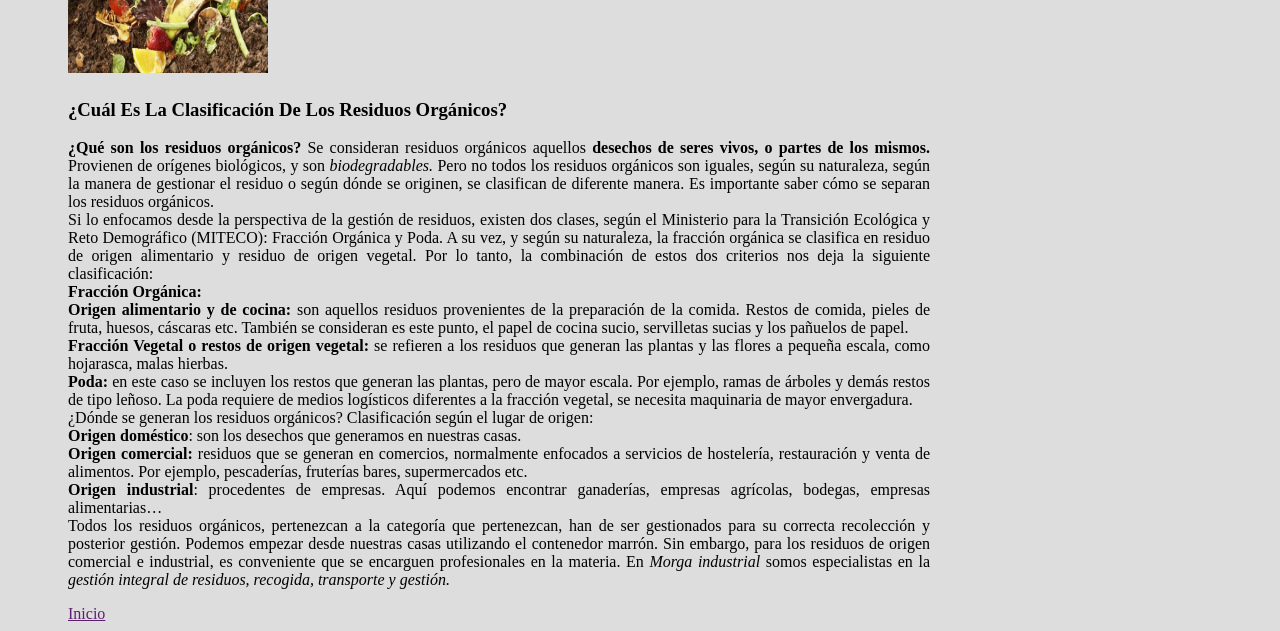
<file: tipos_de_residuo.html>
<!DOCTYPE html>
<html>
<head>
    <meta charset="UTF-8">
    <title>Document</title>
    <link rel="stylesheet" href="est.css">
</head>
<body>
    <h1>
        tipos de residuos
    </h1>
    <h2>
        ¿Qué son los residuos y por qué es importante separarlos adecuadamente?
    </h2>
    <p>
        Los residuos son materiales que ya han cumplido con su cometido y que pasan a convertirse en 
        desechos. Pueden encontrarse en estado sólido, líquido o gaseoso y, aunque suelen ser sinónimo 
        de basura, lo cierto es que algunos de ellos pueden ser reciclados o reutilizados, obteniendo 
        una segunda vida útil.<br>
        Por eso, es fundamental separar adecuadamente los residuos, ya que, dependiendo de sus 
        características, algunos pueden aprovecharse de nuevo, pasando por un proceso de tratamiento 
        y valorización.<br>
        Además, también hay residuos que son perjudiciales para la salud y el medioambiente y que deben 
        gestionarse de forma adecuada para generar el menor riesgo posible.<br>
        Separar los distintos tipos de residuos en origen nos permite reducir la cantidad de ellos que 
        llegan a los vertederos y, en consecuencia, nuestra huella de carbono; también facilita el 
        reciclaje y la conservación de los recursos naturales.
    </p>
    <img src="importante-separar-residuos-scaled.jpg" alt="tipos de residuo" class="tipo">
    <h2>
        Tipos de recogida de residuos: métodos de gestión y disposición
    </h2>
    <p>
        Existen diversos <strong>tipos de recogida de residuos</strong>, aunque los métodos de gestión
         y disposición principales son:<br>
        <strong>Vertederos:</strong> es la forma más común de eliminar residuos y consiste en enterrarlos bajo tierra, 
        aunque su impacto ambiental es alto porque ocasionan la contaminación del suelo.<br>
        <strong>Incineración:</strong> consiste en quemar residuos a altas temperaturas para reducir su volumen y su 
        peso, aunque también es un método que contamina la atmósfera.<br>
        <strong>Reciclaje:</strong> consiste en convertir residuos en materiales reutilizables, por lo que es un 
        método sostenible y respetuoso con el medioambiente, ya que reduce las emisiones de gases de 
        efecto invernadero y ahorra energía.<br>
        <strong>Compostaje:</strong> es el proceso de descomposición de residuos orgánicos, lo que es un aditivo en 
        nutrientes para el suelo; esto también reduce la cantidad de residuos que llegan a los 
        vertederos y reduce las emisiones de gases de efecto invernadero.<br>
    </p>
    <!--ejemplos e ilustarciones-->
    <h2>
        papel y carton<br><br>
        <img src="images papel&carton.jfif" alt="etsa es uma imagen de un papel y carton" class="papel">
    </h2>
    <p>
        El papel es un material 100% reciclable. El residuo de papel es un material que puede volver a utilizarse 
        para la fabricación de papel nuevo. El papel y el cartón usado y recogido se transporta a un 
        almacén de un gestor (recuperador) de papel y cartón, donde se clasifica por tipos, se acondiciona, 
        enfarda y se envía a la fábrica papelera.<br>
        Básicamente, el residuo de papel tratado entra en la fábrica de papel por cintas transportadoras. 
        Se mezcla con agua en el púlper y se agita. Se separan de las grapas, plásticos de las fibras de 
        papel y se incorporan sustancias tensioactivas con el fin de eliminar la tinta que queda en la 
        superficie del baño. La suspensión de las fibras se somete a un secado sobre una superficie plana, 
        para recuperarlas. Después se las hace pasar por unos rodillos que las aplanan y compactan, 
        saliendo finalmente la lámina de papel reciclado.<br>
        El número de veces que se puede reciclar tiene un límite ya que se van perdiendo parte de las 
        fibras que constituyen la pasta, por lo que se añade una pequeña proporción de fibras vírgenes.
    </p>
    <h2>
        plastico<br><br>
        <img src="images plastic.jfif" alt="etsa es uma imagen de un papel y carton" class="plastico">
    </h2>
    <p>
        Los plásticos son materiales, generalmente de bajo costo, baja densidad y que tienen una gran 
        variedad de aplicaciones. Un problema ambiental generado por los plásticos se origina en el 
        empleo de estos por periodos cortos de tiempo y representan un alto porcentaje de los 
        plásticos usados; como por ejemplo los plásticos desechables de poliestireno, las bolsas 
        usadas en el mercado, las botellas de plástico de los refrescos, entre otros.<br>
        Por consiguiente, generan una gran cantidad de desechos y la primera solución para su 
        disposición fueron los rellenos sanitarios. Al incrementar su cantidad en los vertederos se 
        buscaron otras opciones y se generaron algunos tratamientos para su disposición. Los 
        principales métodos que existen para tratar los plásticos provenientes de la basura son el 
        reciclado, la incineración y el método de gasificación.<br>
    </p>
    <h2>
        metal<br><br>
        <img src="images metal.jfif" alt="etsa es uma imagen de un papel y carton" class="metal">
    </h2>
    <p>
        A la hora de hablar de la gestión integral de residuos es importante no descuidar todo lo que 
        concierne a la clasificación y reutilización de residuos metálicos. Por ejemplo, restos de 
        aires acondicionados, latas, electrodomésticos, luminarias, baterías usadas,  y metales como 
        ser estaño, cobre, aluminio, hierro, etc.<br>
        Comúnmente, este tipo de residuos suele clasificarse como chatarra inservible. Se depositan en 
        basureros públicos y su vida útil se da por finalizada antes de tiempo. Estos materiales 
        metálicos suelen compartir la característica de ser voluminosos y de ser buenos transportes 
        para el calor y la energía. Por lo cual, su reutilización y buena gestión es clave. Además, 
        se pueden reutilizar no una sino muchísimas veces.<br>
        La gran mayoría de los residuos metálicos (en grandes cantidades) suele generarse en fabricas 
        e industrias. Muchas refinerías o fundiciones suelen recuperar estos materiales para 
        reutilizarlos pero no es lo común.<br>
        Todos estos metales son considerados desperdicios y en realidad, pueden ser reutilizados si se 
        realiza una buena clasificación magnética y una buena gestión de los mismos. Lamentablemente, 
        la gran mayoría de los residuos metálicos no recibe ningún tratamiento y se destinan al 
        basurero general. Allí, se deterioran y se contaminan de otras sustancias nocivas por lo cual, 
        muchas veces, dejan de ser útiles.<br>
        Es importante ser conscientes de la cantidad de residuos metálicos que generamos y de la 
        importancia de una gestión correcta y responsable.  Para una buena recuperación de los 
        desperdicios metálicos se deben realizar tratamientos efectivos de calidad, sea para la 
        recolección, clasificación y para la gestión de la reutilización.<br>
        La gestión de residuos no es más que un ciclo que debe comenzar y cerrarse de una manera 
        responsable.<br>
    </p>
    <h2>
        vidrio<br><br>
        <img src="images vidrio.jfif" alt="etsa es uma imagen de un papel y carton" class="vidro">
    </h2>
    <h3>
       ¿Qué tipos de vidrio se pueden reciclar?
    </h3>
    <p>
        El vidrio transparente que se usa en recipientes, botellas y frascos se puede reciclar, el mismo 
        generalmente se compone de cal sodada, la forma de vidrio más común utilizada. <br>
        Otros tipos de vidrio incluyen el borosilicato, que tiene al menos un 5 por ciento de óxido 
        bórico y tiene resistencia a altas temperaturas; el aluminosilicato, que tiene óxido de aluminio 
        y una gran durabilidad química. El 96 por ciento del vidrio de sílice, un vidrio de borosilicato 
        que se procesa para eliminar la mayoría de los ingredientes sin silicato y vidrio fundido, tiene 
        dióxido de silicio puro y es el vidrio más caro. 
    </p>
    <h3>
        Vidrio que NO se puede reciclar
    </h3>
    <p>
        Si bien el reciclaje de vidrio es muy eficiente desde el punto de vista energético, el vidrio 
        debe clasificarse mediante un proceso de composición de color para eliminar los contaminantes. 
        Los diferentes tipos y colores del vidrio tienen diferentes puntos de fusión, por lo que no todos 
        los materiales de "vidrio" se pueden reciclar.<br>
        Los productos de vidrio como ventanas, platos aptos para el horno, Pyrex y espejos se fabrican de 
        manera diferente a las botellas y frascos de vidrio hechos con vidrio reciclado, por lo que no se 
        pueden reciclar con botellas y frascos transparentes estándar. Los artículos con vidrio esmerilado, 
        placa, vidrio, Pyrex, espejos y cerámica se consideran contaminantes y no se pueden reciclar.<br>
        Tampoco se reciclan las bombillas pero los programas de reciclaje de la comunidad y las tiendas de 
        consumo, que venden productos como bombillas, ventanas, etc. a veces ofrecen programas/recolección 
        de reciclaje. Por ejemplo, Lowe's tiene contenedores de recolección en sus tiendas para bombillas 
        incandescentes, baterías y bolsas de plástico. 
    </p>
    <h3>
        Formas de reutilizar el vidrio
    </h3>
    <p>
        Los artículos como botellas, frascos y recipientes de vidrio vacíos son materiales duraderos para 
        usar en proyectos de bricolaje, manualidades, almacenamiento, jardinería, decoraciones y mucho más. 
        Algunas ideas incluyen:<br>
        <strong>Fuentes de agua </strong>- Las botellas de vidrio llenas de agua, volteadas boca abajo e 
        insertadas en el suelo pueden liberar agua lentamente.<br>
        <strong>Decorar el jardín</strong> - Cubre la grama con botellas o crea un mosaico con vidrios 
        rotos para incorporarlo a un camino de jardín o colgarlo en un invernadero.<br>
        <em>Almacenamiento de alimentos</em> - Los frascos vacíos de mermelada, salsas, mantequilla de maní, miel, 
        etc. pueden ser recipientes reutilizables para el almacenamiento de alimentos. Reutilizar estos 
        artículos también ayuda a reducir el uso de plásticos de un solo uso.<br>
        Los frascos vacíos también se pueden usar para almacenar artículos cotidianos como clips, chinchetas, 
        clavos, suministros para manualidades, etc.<br>
        <strong>Decoración</strong> - Las botellas de vino, cerveza y leche pueden ser hermosos centros de 
        mesa, jarrones o lámparas. <br>
        <strong>Proyectos de arte</strong> - Con un poco de creatividad, una simple botella o frasco de 
        vidrio puede convertirse en decoración navideña, vela, centro de mesa, maracas o incluso juguetes.<br>
        Hay una frase que dice: “Todo empieza por la casa”. Aprender a vivir de una manera más sustentable 
        no es tan complicado, hacer ajustes sencillos poco a poco ayudarán a crear un impacto positivo 
        contra la crisis climática. En el Sierra Club creemos en estas acciones y aplaudimos a quienes 
        día a día se unen a esta lucha de la mejor manera que pueden.
    </p>
    <h2>
        residuos organicos<br><br>
        <img src="images basura organica.jfif" alt="etsa es uma imagen de un papel y carton" class="organico">
    </h2>
    <h3>
        ¿Cuál es la clasificación de los residuos orgánicos? 
    </h3>
    <p>
        <strong>¿Qué son los residuos orgánicos? </strong> Se consideran residuos orgánicos aquellos 
        <strong>desechos de seres vivos, o partes de los mismos. </strong>Provienen de orígenes biológicos, 
        y son <em>biodegradables. </em> Pero no todos los residuos orgánicos son iguales, según su 
        naturaleza, según la manera de gestionar el residuo o según dónde se originen, se clasifican de 
        diferente manera. Es importante saber cómo se separan los residuos orgánicos. <br>
        Si lo enfocamos desde la perspectiva de la gestión de residuos, existen dos clases, según el 
        Ministerio para la Transición Ecológica y Reto Demográfico (MITECO): Fracción Orgánica y Poda. A 
        su vez, y según su naturaleza, la fracción orgánica se clasifica en residuo de origen alimentario 
        y residuo de origen vegetal. Por lo tanto, la combinación de estos dos criterios nos deja la 
        siguiente clasificación: <br>
        <strong>Fracción Orgánica: </strong> <br>
        <strong>Origen alimentario y de cocina: </strong> son aquellos residuos provenientes de la 
        preparación de la comida. Restos de comida, pieles de fruta, huesos, cáscaras etc. También se 
        consideran es este punto, el papel de cocina sucio, servilletas sucias y los pañuelos de papel.<br>
        <strong>Fracción Vegetal o restos de origen vegetal: </strong> se refieren a los residuos que 
        generan las plantas y las flores a pequeña escala, como hojarasca, malas hierbas. <br>
        <strong>Poda: </strong> en este caso se incluyen los restos que generan las plantas, pero de 
        mayor escala. Por ejemplo, ramas de árboles y demás restos de tipo leñoso. La poda requiere de 
        medios logísticos diferentes a la fracción vegetal, se necesita maquinaria de mayor envergadura. <br>
        ¿Dónde se generan los residuos orgánicos?  Clasificación según el lugar de origen: <br>
        <strong>Origen doméstico</strong>: son los desechos que generamos en nuestras casas. <br>
        <strong>Origen comercial: </strong> residuos que se generan en comercios, normalmente enfocados 
        a servicios de hostelería, restauración y venta de alimentos. Por ejemplo, pescaderías, 
        fruterías bares, supermercados etc. <br>
        <strong>Origen industrial</strong>: procedentes de empresas. Aquí podemos encontrar ganaderías, 
        empresas agrícolas, bodegas, empresas alimentarias…<br>
        Todos los residuos orgánicos, pertenezcan a la categoría que pertenezcan, han de ser gestionados 
        para su correcta recolección y posterior gestión. Podemos empezar desde nuestras casas utilizando 
        el contenedor marrón. Sin embargo, para los residuos de origen comercial e industrial, es 
        conveniente que se encarguen profesionales en la materia. En <em>Morga industrial</em> 
        somos especialistas en la <em>gestión integral de residuos, recogida, transporte y gestión.
        </em>
</p>
<a href="index.html">Inicio</a>
</body>
</html>
</file>
<file: p.css>
h1{
    font-family: Georgia, 'Times New Roman', Times, serif;
    font-size: 45px;
    font-weight:200%;
    font-style: oblique;
    text-transform: none;
}
h2{
    text-transform: uppercase;
}
h1,h2{
    text-align: center;
}
h3{
    text-transform: capitalize;
    text-align: right;
}
body{
    margin:65px;
    background-color: #f8f8f8;
    /*background-color: #d6d9df;*/
    /*background-color: #ffffff;*/
}
.imgen{
    width: 200px;
    height: 150px;
}
a{
    color:#98149c;
    /*background-color: #ffffff;*/
}
.menu{
    text-align: center;
}
p{
    font-size:17px ;
    text-align: justify;
    word-spacing: 17%;
    letter-spacing: 8%;
    text-transform: none;
}
ul, li{
    font-size:17px ;
    text-align: justify;
    word-spacing: 17%;
    letter-spacing: 8%;
    text-transform: none; 
}
.jua{
    width: 330px;
    height: 300px;
}
</file>
<file: est.css>
h1{
    font-size: 45px;
    font-weight:200%;
    font-style: oblique;
    text-transform: uppercase;
    color: #07300c;
}
h2,h3{
    text-transform: capitalize;
}
h1,h2,h3{
    text-align: left;
}
h1,h3,h2,p{
    font-family:'Times New Roman', Times, serif;
}
p,em{
    font-size:16px ;
    text-align: justify;
    word-spacing: 17%;
    letter-spacing: 8%;
    text-transform: none;
}
body{
    /*margin:68px;*/
    margin-left: 68px;
    margin-right: 350px;
    background-color: #dddddd;
}
a{
    color:#5d1f70;
    text-align: center;
}
.papel, .plastico, .metal, .vidro, .organico{
    width: 200px;
    height: 150px;
}
.senor{
    width: 150px;
    height: 150px;
}
.sor{
    width: 230px;
    height: 150px;
}
.tipo{
    width: 280px;
    height: 150px;
}
.rene ,.esquina{
    width: 290px;
    height: 210px;
}
.terrenoconbasura{
    width: 170px;
    height: 200px;
}
.callecomunitario{
    width: 250px;
    height: 200px;
}
li ,ol{
    font-size: 19px;
    text-align: justify;
    word-spacing: 19%;
    letter-spacing: 10%;
    text-transform: none;
}
.nose{
    width: 30px;
    height: 20px;
}
</file>
<file: r.css>
p{
    font-size:17px ;
    text-align: justify;
    word-spacing: 17%;
    letter-spacing: 8%;
    text-transform: none;
}
body{
    margin:65px;
    background-color: #d6dbdbf8;
    margin-right: 380px;
}
h2{
    text-align: center;
    word-spacing: 20%;
    letter-spacing: 10%;
    font-family: 'Times New Roman', Times, serif;
    text-transform: uppercase;
    font-size: 35px;
}
</file>
